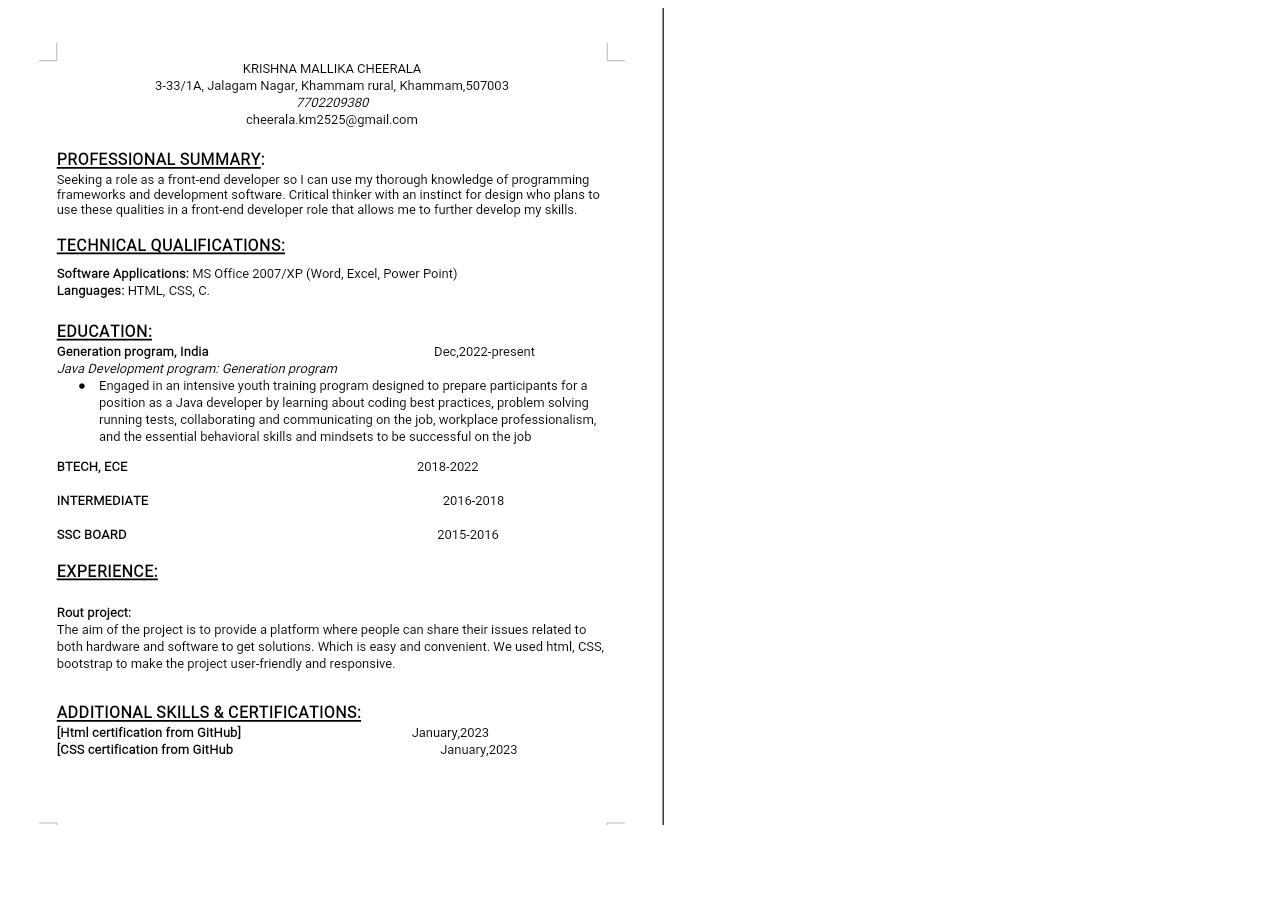
<file: cv.html>
<!DOCTYPE html>
<html lang="en">
<head>
    <meta charset="UTF-8">
    <meta http-equiv="X-UA-Compatible" content="IE=edge">
    <meta name="viewport" content="width=device-width, initial-scale=1.0">
    <title>Document</title>
</head>
<body>
    <img src="krishnacv.jpeg">
</body>
</html>
</file>
